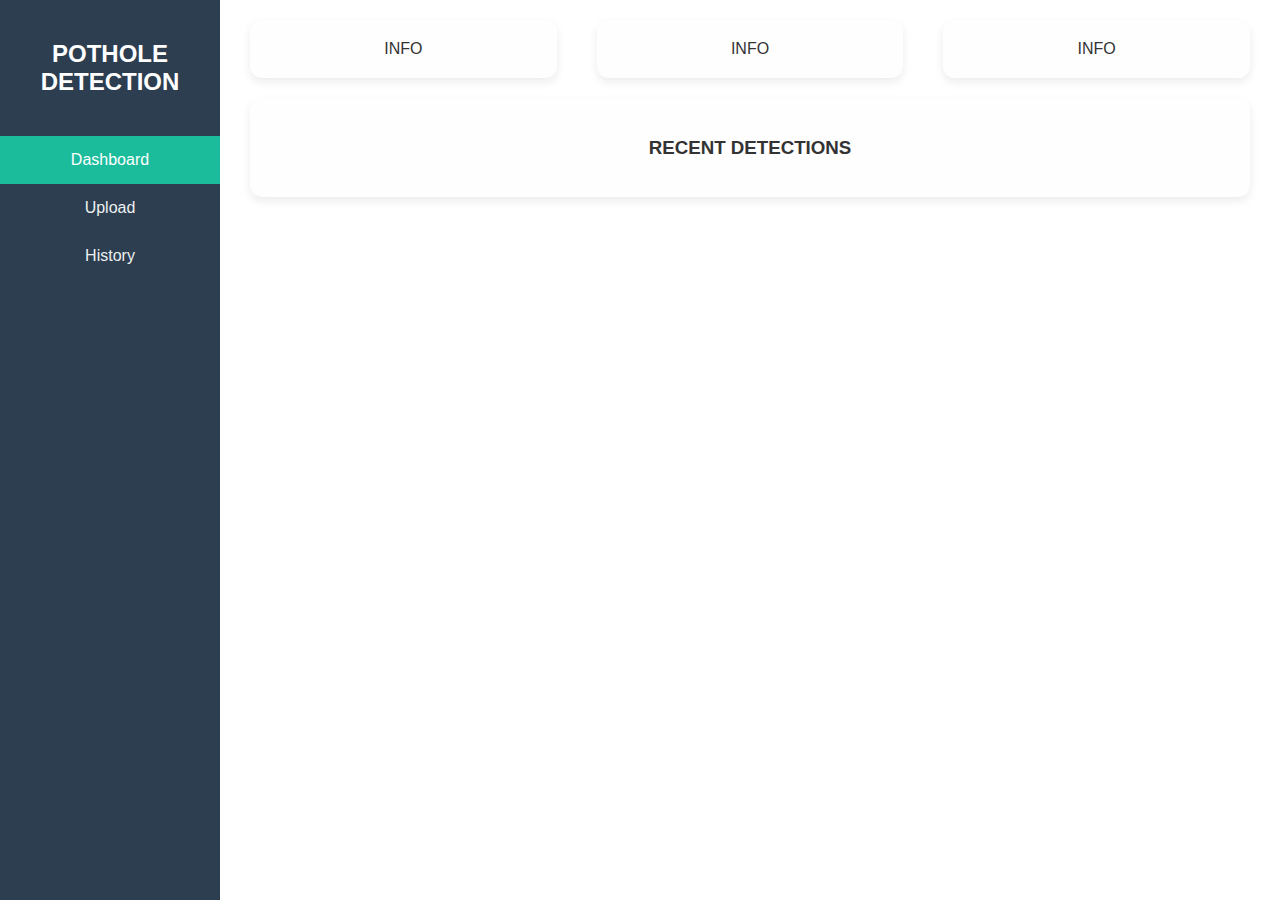
<file: index.html>
<!DOCTYPE html>
<html lang="en">
<head>
  <meta charset="UTF-8">
  <meta http-equiv="refresh" content="0; url=src/dashboard.html">
  <title>Redirecting...</title>
</head>
<body>
  <p>If you are not redirected, <a href="src/dashboard.html">click here</a>.</p>
</body>
</html>
</file>
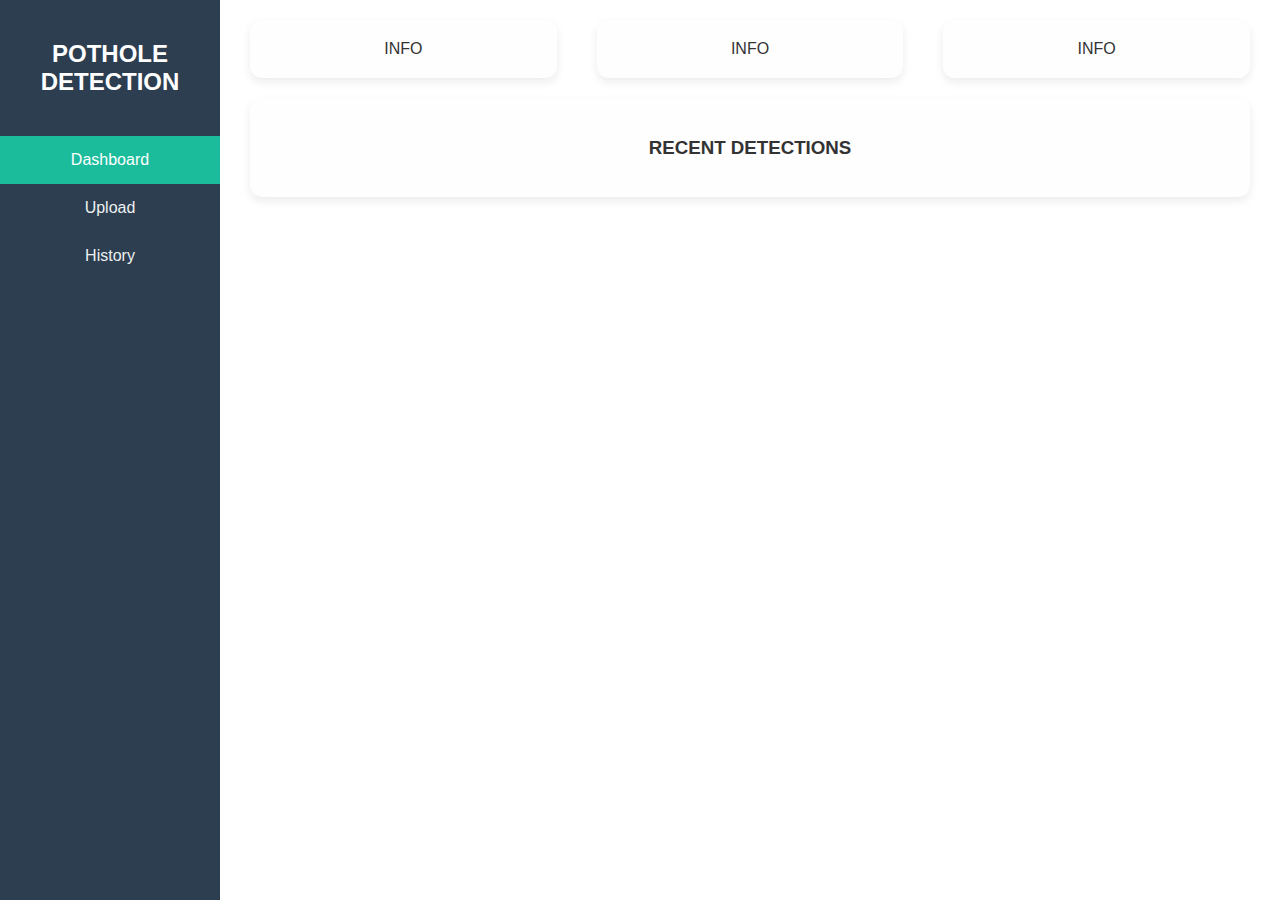
<file: src/dashboard.html>
<!DOCTYPE html>
<html lang="en">
<head>
  <meta charset="UTF-8">
  <meta name="viewport" content="width=device-width, initial-scale=1.0">
  <title>Pothole Detection Dashboard</title>
  <link rel="stylesheet" href="styles/global.css">
  <link rel="stylesheet" href="components/Sidebar/sidebar.css">
  <link rel="stylesheet" href="components/Card/card.css">
</head>
<body>
  <!-- Sidebar -->
  <div class="sidebar" id="sidebar">
    <h2>POTHOLE DETECTION</h2>
    <div class="menu">
      <button onclick="location.href='dashboard.html'" class="active"><span>Dashboard</span></button>
      <button onclick="location.href='upload.html'"><span>Upload</span></button>
      <button onclick="location.href='history.html'"><span>History</span></button>
    </div>
  </div>

  <!-- Main Content -->
  <div class="main">
    <div class="topbar">
      <div class="card">INFO</div>
      <div class="card">INFO</div>
      <div class="card">INFO</div>
    </div>
    <div class="card" id="recent-detection">
      <h3>RECENT DETECTIONS</h3>
      <ul id="detection-list"></ul>
    </div>
  </div>

  <script>
    async function loadDetections() {
      try {
        const response = await fetch("http://127.0.0.1:5000/detections");
        const data = await response.json();

        const list = document.getElementById("detection-list");
        list.innerHTML = "";

        data.detections.forEach(det => {
          const li = document.createElement("li");

          // clickable link to analysis.html
          const link = document.createElement("a");
          link.href = "analysis.html?detection=" + encodeURIComponent(det);
          link.textContent = det;

          li.appendChild(link);
          list.appendChild(li);
        });
      } catch (error) {
        console.error("Error loading detections:", error);
      }
    }

    loadDetections();
  </script>
</body>
</html>
</file>
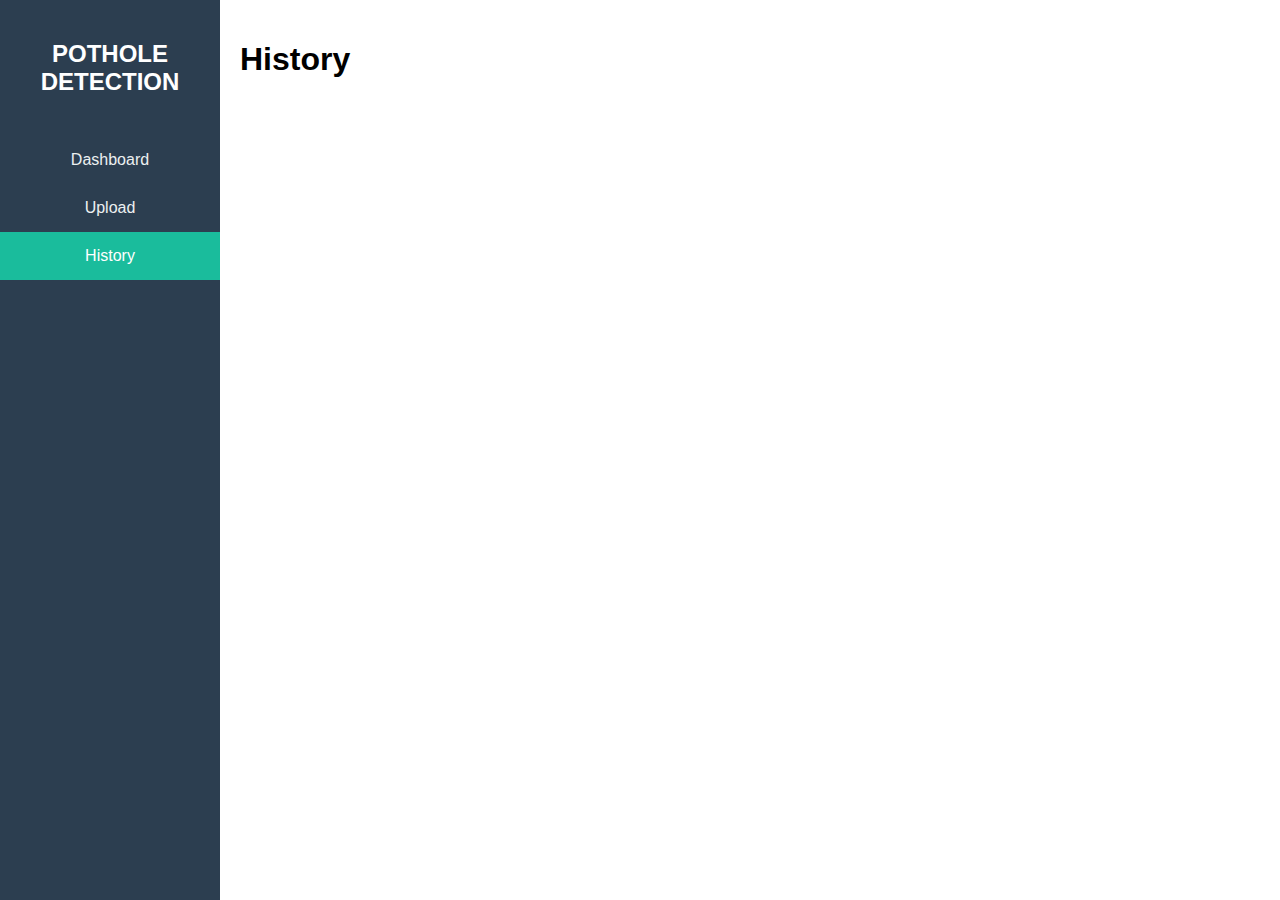
<file: src/history.html>
<!DOCTYPE html>
<html lang="en">
<head>
  <meta charset="UTF-8">
  <meta name="viewport" content="width=device-width, initial-scale=1.0">
  <title>Upload - Pothole Detection</title>
  <link rel="stylesheet" href="styles/global.css">
  <link rel="stylesheet" href="components/Sidebar/sidebar.css">
</head>
<body>
  <!-- Sidebar -->
  <div class="sidebar" id="sidebar">
    <h2>POTHOLE DETECTION</h2>
    <div class="menu">
      <button onclick="location.href='dashboard.html'"><span>Dashboard</span></button>
      <button onclick="location.href='upload.html'"><span>Upload</span></button>
      <button onclick="location.href='history.html'" class="active"><span>History</span></button>
    </div>
  </div>

  <!-- Main Content -->
  <div class="main">
    <h1>History</h1>
  </div>
</body>
</html>
</file>
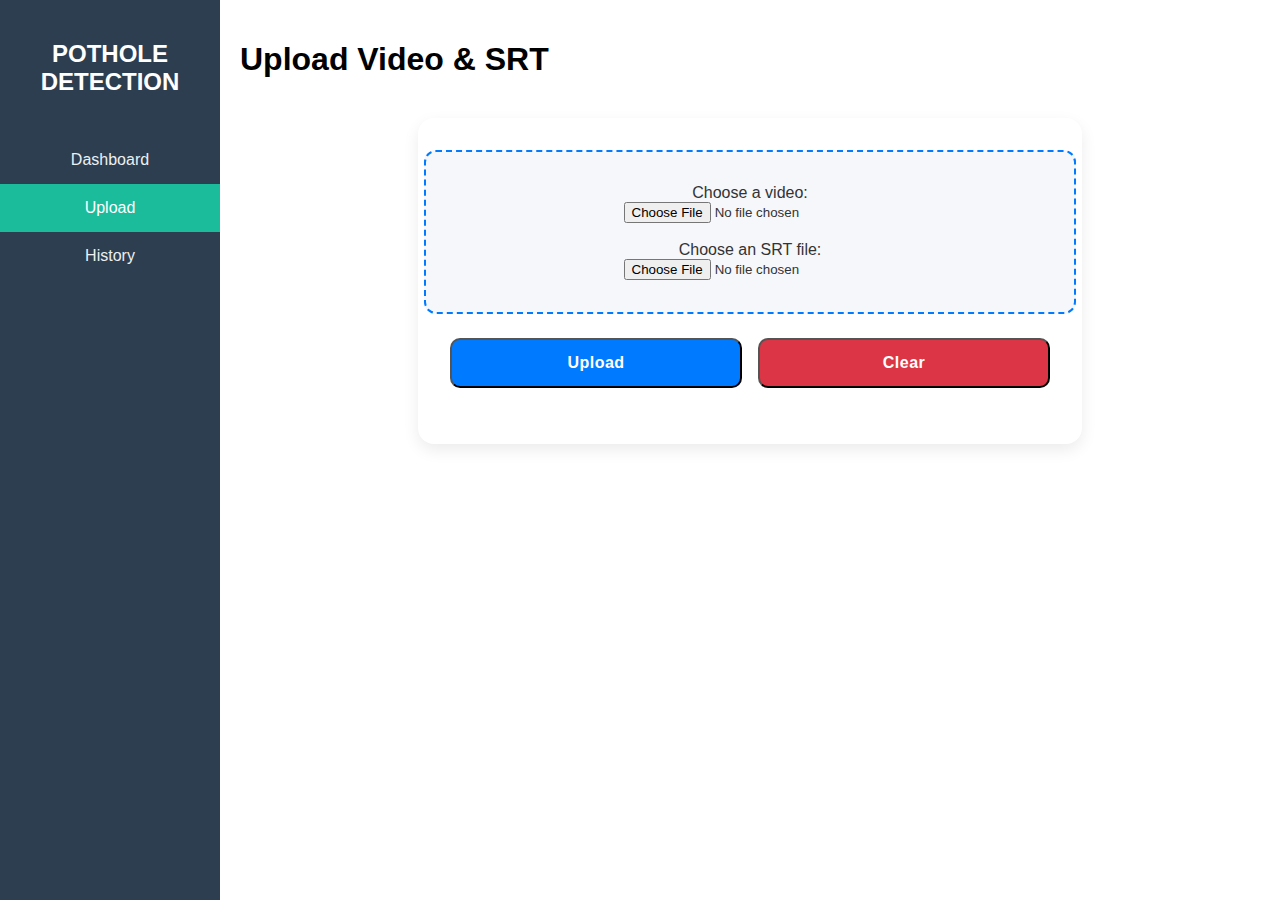
<file: src/upload.html>
<!DOCTYPE html>
<html lang="en">
<head>
  <meta charset="UTF-8">
  <meta name="viewport" content="width=device-width, initial-scale=1.0">
  <title>Upload - Pothole Detection</title>
  <link rel="stylesheet" href="styles/global.css">
  <link rel="stylesheet" href="components/Sidebar/sidebar.css">
  <link rel="stylesheet" href="components/Upload/upload.css">
</head>
<body>
  <!-- Sidebar -->
  <div class="sidebar" id="sidebar">
    <h2>POTHOLE DETECTION</h2>
    <div class="menu">
      <button onclick="location.href='dashboard.html'"><span>Dashboard</span></button>
      <button onclick="location.href='upload.html'" class="active"><span>Upload</span></button>
      <button onclick="location.href='history.html'"><span>History</span></button>
    </div>
  </div>

  <!-- Main Content -->
  <div class="main">
    <h1>Upload Video & SRT</h1>

    <div class="upload-container">
      <!-- File Inputs -->
      <div class="upload-area">
        <label for="videoFile">Choose a video:</label><br>
        <input type="file" id="videoFile" name="videoFile" accept="video/*" required><br><br>

        <label for="srtFile">Choose an SRT file:</label><br>
        <input type="file" id="srtFile" name="srtFile" accept=".srt" required>
      </div>

      <!-- Buttons -->
      <div class="button-group">
        <button class="upload-btn" id="uploadBtn">Upload</button>
        <button class="clear-btn" id="clearUpload">Clear</button>
      </div>

      <!-- Status -->
      <div id="status"></div>
    </div>
  </div>

  <script src="components/Upload/upload.js"></script>
</body>
</html>
</file>
<file: src/styles/global.css>
body {
  margin: 0;
  font-family: Arial, sans-serif;
  display: flex;
  min-height: 100vh;
}

/* Push content right when sidebar is visible */
.main {
  background-color: #ffffff;
  padding: 20px;
  flex: 1;
  margin-left: 220px; 
}

/* analysis.html page */
body.analysis-page .main {
  display: flex;
  flex-direction: column;  /* stack map and list downward */
}

.analysis-container {
  display: flex;
  gap: 20px; /* space between left and right */
}

/* Left side: video + map stacked */
.left-section {
  flex: 2;                /* take more space */
  display: flex;
  flex-direction: column; /* stack video on top of map */
  gap: 20px;
}

.left-section video {
  width: 100%;            /* make video responsive */
  max-height: 300px;
}

/* Right side: list */
.list-section {
  flex: 1;                 /* take less space */
  background: #f8f9fa;
  padding: 15px;
  border-radius: 8px;
  overflow-y: auto;         /* scroll if list grows long */
  max-height: 720px;        /* adjust to match video+map height */
}

video {
  border: 1px solid #ccc;  /* thin light gray border */
  border-radius: 6px;      /* optional: rounded corners */
  display: block;
  max-width: 100%;
}
</file>
<file: src/components/Sidebar/sidebar.css>
.sidebar {
  position: fixed;
  top: 0;
  left: 0;
  width: 220px;
  height: 100vh;
  background: #2c3e50;
  color: #fff;
  padding: 20px 0;
  display: flex;
  flex-direction: column;
  align-items: center;
}

.sidebar h2 {
  margin-bottom: 40px;
  text-align: center;
}

.menu {
  width: 100%;
}

.menu button {
  width: 100%;              /* take full width of sidebar */
  background: none;
  border: none;
  color: #ecf0f1;
  font-size: 16px;
  padding: 15px;
  cursor: pointer;
  display: flex;
  justify-content: center;  /* center text horizontally */
  align-items: center;      /* center text vertically */
  text-align: center;
  transition: background 0.3s ease;
}

.menu button:hover {
  background: #34495e;      /* hover covers full width */
}

.menu button.active {
  background: #1abc9c;      /* active covers full width */
  color: #fff;
}
</file>
<file: src/components/Card/card.css>
/* Card Styles */
.card {
  background: #fefefe;
  border-radius: 12px;
  box-shadow: 0 4px 10px rgba(0, 0, 0, 0.08);
  padding: 20px;
  flex: 1; /* cards take equal space */
  margin: 0 10px;
  text-align: center;
  font-family: "Segoe UI", Tahoma, Geneva, Verdana, sans-serif;
  font-weight: 500;
  font-size: 16px;
  color: #333;
  transition: transform 0.2s ease, box-shadow 0.2s ease;
}

/* Hover effect */
.card:hover {
  transform: translateY(-5px);
  box-shadow: 0 6px 14px rgba(0, 0, 0, 0.12);
}

/* Container for cards (topbar) */
.topbar {
  display: flex;
  justify-content: space-between;
  margin-bottom: 20px;
  gap: 20px;
}

/* Responsive: Stack cards on smaller screens */
@media (max-width: 768px) {
  .topbar {
    flex-direction: column;
  }

  .card {
    margin: 10px 0;
  }
}
</file>
<file: src/components/Upload/upload.css>
.upload-container {
  display: flex;
  flex-direction: column;
  align-items: center;
  justify-content: center;
  gap: 24px;
  width: 100%;
  max-width: 600px;
  margin: 40px auto;
  padding: 32px;
  background: var(--primary-bg, #ffffff);
  border-radius: 16px;
  box-shadow: 0 6px 16px rgba(0, 0, 0, 0.08);
  transition: box-shadow 0.3s ease;
}

.upload-container:hover {
  box-shadow: 0 8px 20px rgba(0, 0, 0, 0.12);
}

.upload-area {
  border: 2px dashed var(--border-color, #007bff);
  border-radius: 12px;
  padding: 32px 24px;
  width: 100%;
  text-align: center;
  font-size: 16px;
  font-weight: 500;
  color: var(--text-color, #333);
  background-color: var(--secondary-bg, #f5f7fa);
  transition: all 0.3s ease;
}

.upload-area:hover {
  background-color: #eef5ff;
  border-color: var(--btn-hover, #0056b3);
  color: var(--btn-hover, #0056b3);
}

.button-group {
  display: flex;
  justify-content: center;
  gap: 16px;
  width: 100%;
}

.upload-btn,
.clear-btn {
  flex: 1;
  text-align: center;
  padding: 14px 0;
  border-radius: 10px;
  font-size: 16px;
  font-weight: 600;
  letter-spacing: 0.5px;
  cursor: pointer;
  transition: transform 0.2s ease, background-color 0.3s ease;
}

.upload-btn {
  background-color: var(--btn-bg, #007bff);
  color: var(--btn-text, #fff);
}

.upload-btn:hover {
  background-color: var(--btn-hover, #0056b3);
  transform: translateY(-2px);
}

.clear-btn {
  background-color: #dc3545;
  color: #fff;
}

.clear-btn:hover {
  background-color: #b02a37;
  transform: translateY(-2px);
}
</file>
